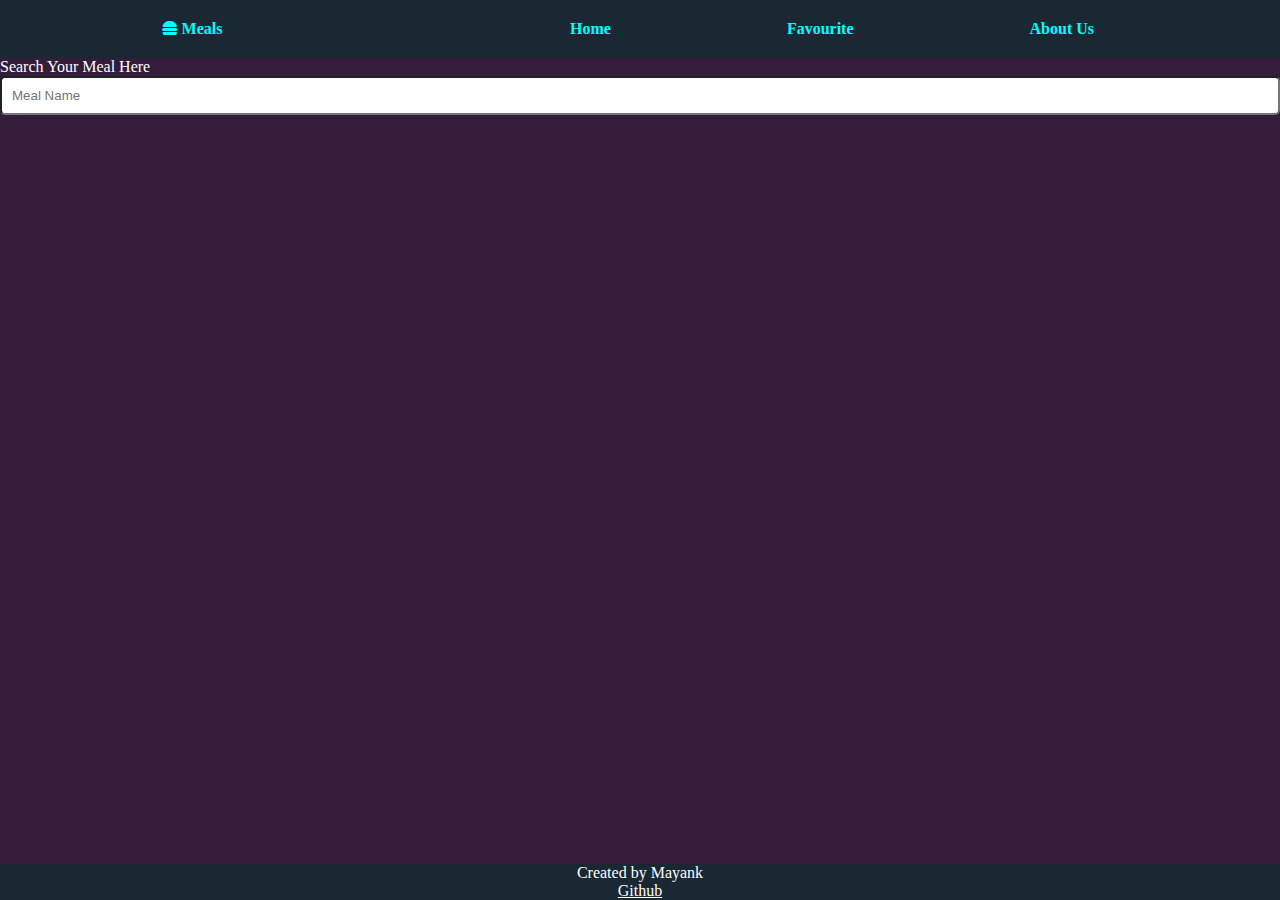
<file: index.html>
<!DOCTYPE html>
<html lang="en">
<head>
    <meta charset="UTF-8">
    <meta name="viewport" content="width=device-width, initial-scale=1.0">
    <title>Meals</title>
    <link rel="stylesheet" href="https://cdn.jsdelivr.net/npm/bootstrap@5.2.3/dist/css/bootstrap.min.css" integrity="sha384-rbsA2VBKQhggwzxH7pPCaAqO46MgnOM80zW1RWuH61DGLwZJEdK2Kadq2F9CUG65" crossorigin="anonymous">
    <link rel="stylesheet" href="https://cdnjs.cloudflare.com/ajax/libs/font-awesome/6.4.2/css/all.min.css">
    <link rel="stylesheet" href="./css/index.css">
</head>
<body>

        <div class="mynavbar">
            <div class="nav-left-element"><a href=""><i class="fa-solid fa-burger"></i> Meals</a></div>
            <dv class="nav-right-element">
                <div class="nav-item"><a href="">Home</a></div>
                <div class="nav-item"><a href="./extra/favourite.html">Favourite</a></div>
                <div class="nav-item"><a href="./extra/about.html">About Us</a></div>
            </dv>

        </div>
        
        
        <!-- mybody -->
        <div class="mybody w-75 m-auto">
            <!-- search header -->
            <div class="search-part">
                <div id="search-meal">Search Your Meal Here</div>
                <div id="search-content">
                    <input type="text" name="searchBox" placeholder="Meal Name">
                    
                </div>
            </div>

            <!-- cards -->
            <div id="mealContainer">

            </div>
        </div>

        <!-- //my footer -->
        <div class="myfooter">
            <div id="footer-text">Created by Mayank</div>
            <div><a href="https:github?mayank9452">Github</a></div>
        </div> 


    <script src="./js/index.js"></script>

    <script src="https://cdn.jsdelivr.net/npm/bootstrap@5.2.3/dist/js/bootstrap.min.js" integrity="sha384-cuYeSxntonz0PPNlHhBs68uyIAVpIIOZZ5JqeqvYYIcEL727kskC66kF92t6Xl2V" crossorigin="anonymous"></script>
</body>
</html>
</file>
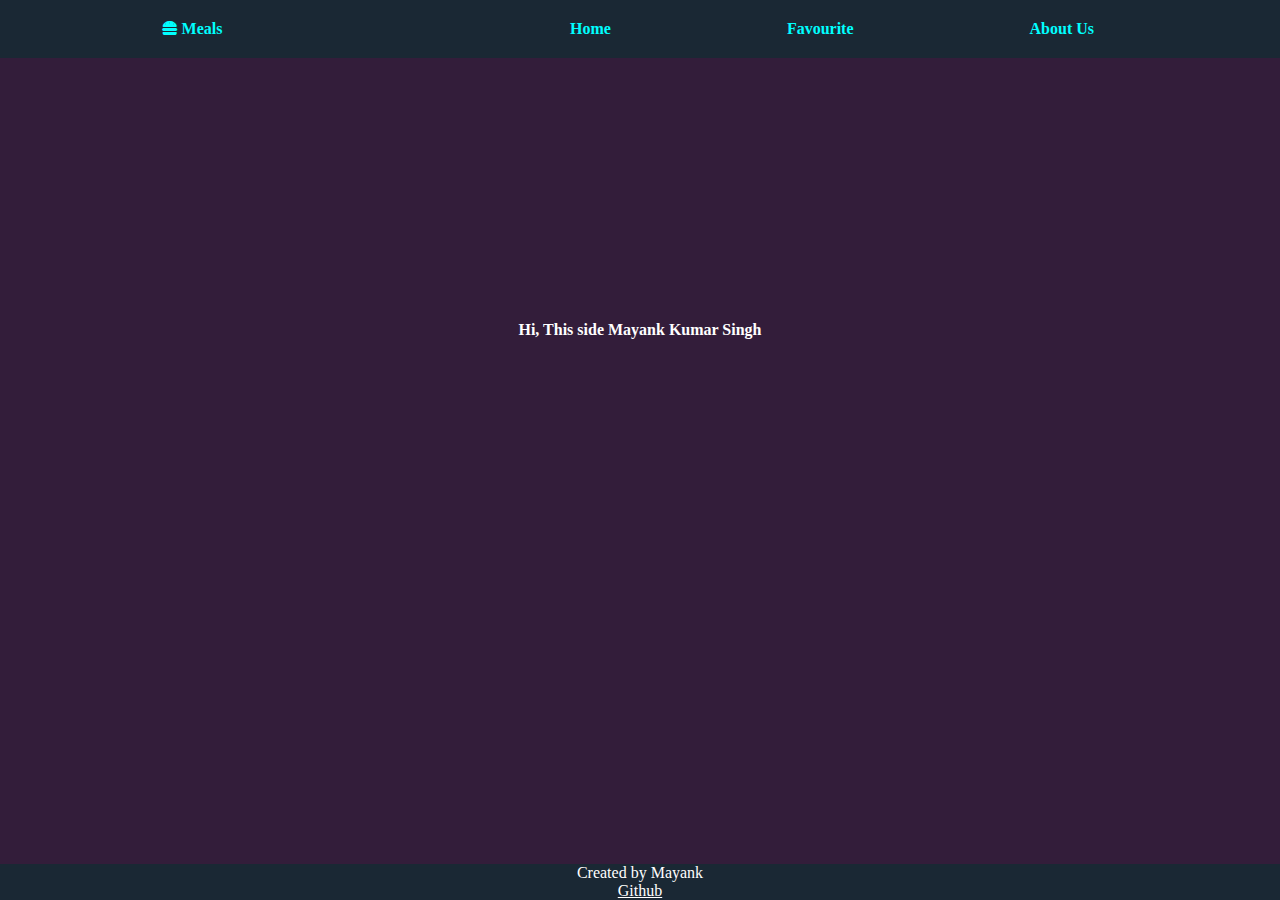
<file: about.html>
<!-- favourite.html -->

<!DOCTYPE html>
<html lang="en">
<head>
    <!-- ... (head content) ... -->
    <link rel="stylesheet" href="https://cdn.jsdelivr.net/npm/bootstrap@5.2.3/dist/css/bootstrap.min.css" integrity="sha384-rbsA2VBKQhggwzxH7pPCaAqO46MgnOM80zW1RWuH61DGLwZJEdK2Kadq2F9CUG65" crossorigin="anonymous">
    <link rel="stylesheet" href="https://cdnjs.cloudflare.com/ajax/libs/font-awesome/6.4.2/css/all.min.css">
    <link rel="stylesheet" href="./index.css">
</head>
<body>
    <div class="mynavbar">
        <div class="nav-left-element"><a href="./"><i class="fa-solid fa-burger"></i> Meals</a></div>
        <dv class="nav-right-element">
            <div class="nav-item"><a href="./">Home</a></div>
            <div class="nav-item"><a href="./favourite.html">Favourite</a></div>
            <div class="nav-item"><a href="./about.html">About Us</a></div>
        </dv>

    </div>
    
    <!-- mybody -->
    <div class="about-me">
        <!-- cards -->
        <h4>Hi, This side Mayank Kumar Singh</h4>
    </div>

    <!-- //my footer -->
    <div class="myfooter">
        <div id="footer-text">Created by Mayank</div>
        <div><a href="https:github?mayank9452">Github</a></div>
    </div> 

</body>
</html>
</file>
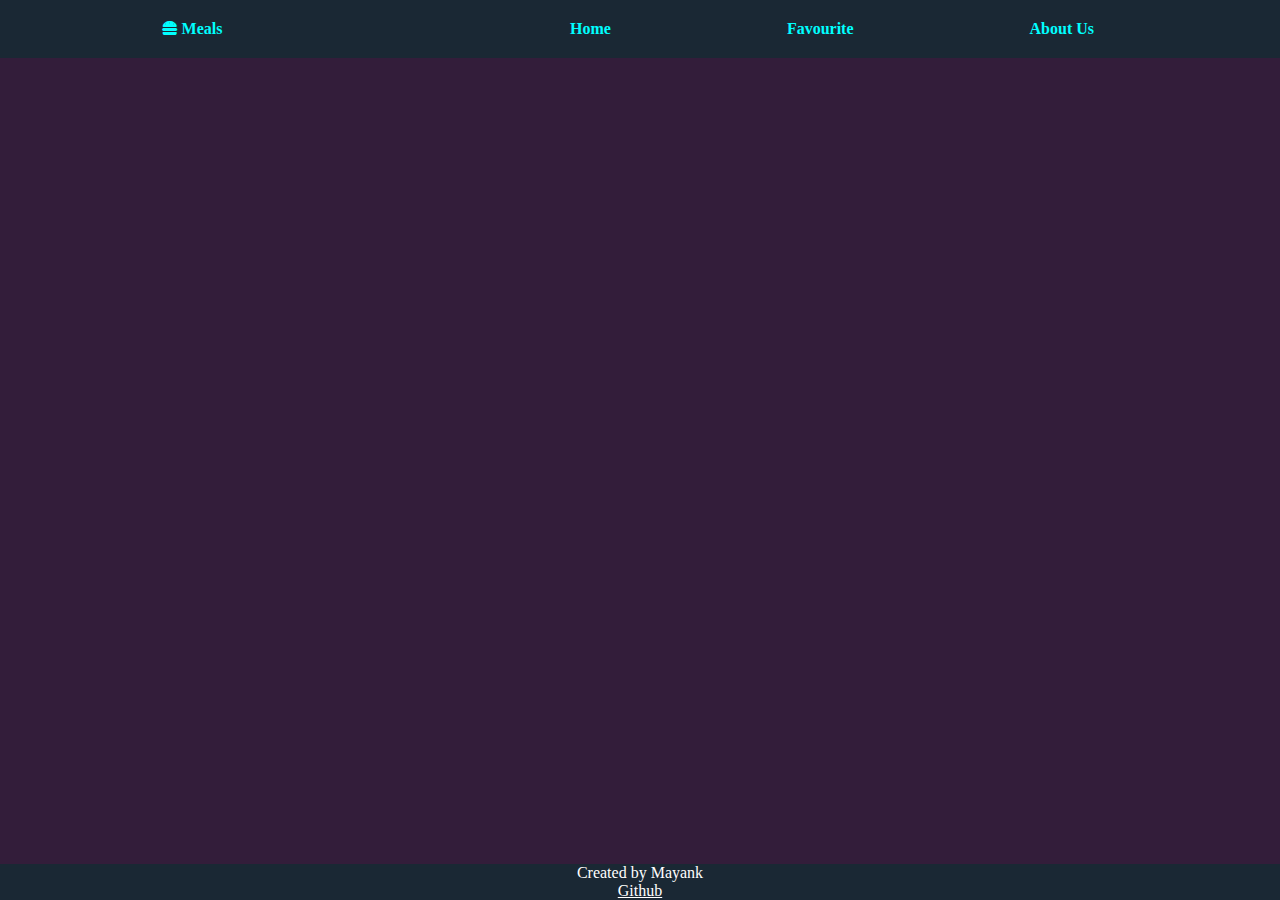
<file: favourite.html>
<!-- favourite.html -->

<!DOCTYPE html>
<html lang="en">
<head>
    <!-- ... (head content) ... -->
    <link rel="stylesheet" href="https://cdn.jsdelivr.net/npm/bootstrap@5.2.3/dist/css/bootstrap.min.css" integrity="sha384-rbsA2VBKQhggwzxH7pPCaAqO46MgnOM80zW1RWuH61DGLwZJEdK2Kadq2F9CUG65" crossorigin="anonymous">
    <link rel="stylesheet" href="https://cdnjs.cloudflare.com/ajax/libs/font-awesome/6.4.2/css/all.min.css">
    <link rel="stylesheet" href="./index.css">
</head>
<body>
    <div class="mynavbar">
        <div class="nav-left-element"><a href="./"><i class="fa-solid fa-burger"></i> Meals</a></div>
        <dv class="nav-right-element">
            <div class="nav-item"><a href="./">Home</a></div>
            <div class="nav-item"><a href="./favourite.html">Favourite</a></div>
            <div class="nav-item"><a href="./about.html">About Us</a></div>
        </dv>

    </div>
    
    <!-- mybody -->
    <div class="mybody p-5">
        <!-- cards -->
        <div id="favouriteMealContainer">
            <!-- Favourite meal cards will be displayed here -->
        </div>
    </div>

    <!-- //my footer -->
    <div class="myfooter">
        <div id="footer-text">Created by Mayank</div>
        <div><a href="https:github?mayank9452">Github</a></div>
    </div> 

    <script src="./favourite.js"></script>
    <!-- ... (other script includes) ... -->
</body>
</html>
</file>
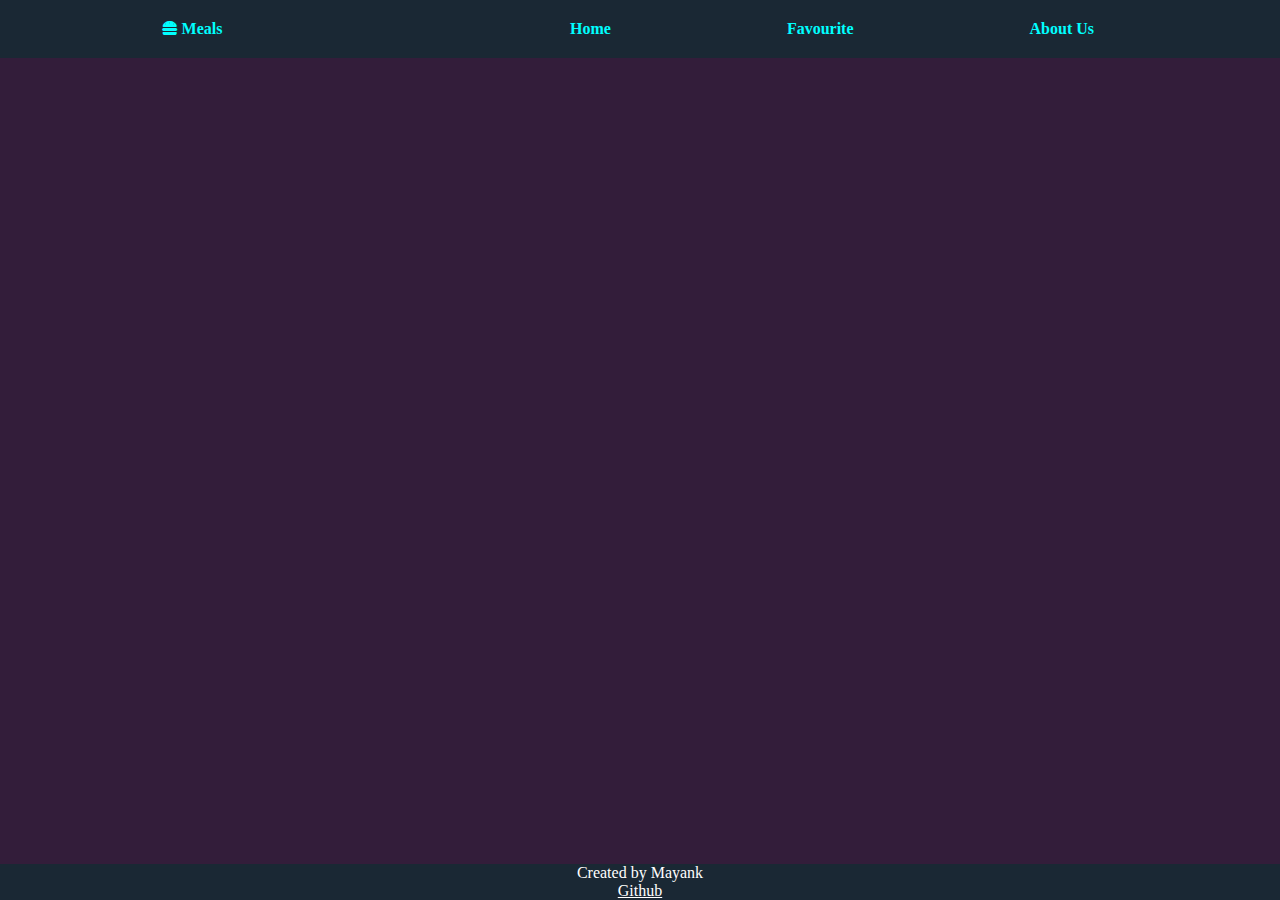
<file: view.html>
<!-- view.html -->

<!DOCTYPE html>
<html lang="en">
<head>
    <meta charset="UTF-8">
    <meta name="viewport" content="width=device-width, initial-scale=1.0">
    <title>Meal Details</title>
    <link rel="stylesheet" href="https://cdn.jsdelivr.net/npm/bootstrap@5.2.3/dist/css/bootstrap.min.css" integrity="sha384-rbsA2VBKQhggwzxH7pPCaAqO46MgnOM80zW1RWuH61DGLwZJEdK2Kadq2F9CUG65" crossorigin="anonymous">
    <link rel="stylesheet" href="https://cdnjs.cloudflare.com/ajax/libs/font-awesome/6.4.2/css/all.min.css">
    <link rel="stylesheet" href="./index.css">
    <!-- Add any necessary CSS or styling here -->
</head>
<body>
    <div class="mynavbar">
        <div class="nav-left-element"><a href="./"><i class="fa-solid fa-burger"></i> Meals</a></div>
        <dv class="nav-right-element">
            <div class="nav-item"><a href="./">Home</a></div>
            <div class="nav-item"><a href="./favourite.html">Favourite</a></div>
            <div class="nav-item"><a href="./about.html">About Us</a></div>
        </dv>

    </div>
    <!-- Display the meal details here -->
    <div id="mealDetails">
        <!-- You can use this div to populate the meal details from the session storage -->
    </div>


    
    <!-- //my footer -->
    <div class="myfooter">
        <div id="footer-text">Created by Mayank</div>
        <div><a href="https:github?mayank9452">Github</a></div>
    </div>

    <!-- Add any necessary JavaScript or script includes here -->
    <script src="./view.js"></script>
</body>
</html>
</file>
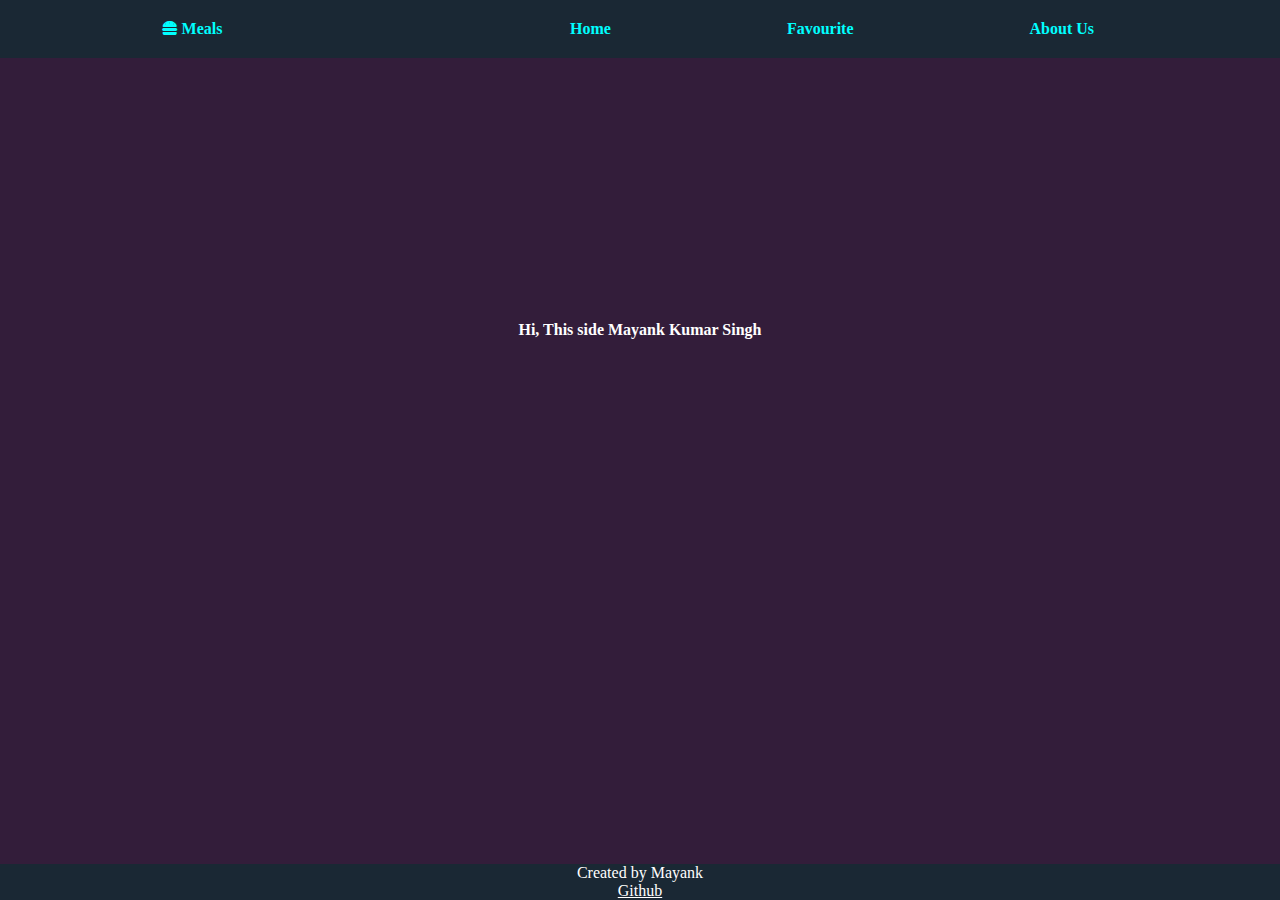
<file: extra/about.html>
<!-- favourite.html -->

<!DOCTYPE html>
<html lang="en">
<head>
    <!-- ... (head content) ... -->
    <link rel="stylesheet" href="https://cdn.jsdelivr.net/npm/bootstrap@5.2.3/dist/css/bootstrap.min.css" integrity="sha384-rbsA2VBKQhggwzxH7pPCaAqO46MgnOM80zW1RWuH61DGLwZJEdK2Kadq2F9CUG65" crossorigin="anonymous">
    <link rel="stylesheet" href="https://cdnjs.cloudflare.com/ajax/libs/font-awesome/6.4.2/css/all.min.css">
    <link rel="stylesheet" href="../css/index.css">
</head>
<body>
    <div class="mynavbar">
        <div class="nav-left-element"><a href="../index.html"><i class="fa-solid fa-burger"></i> Meals</a></div>
        <dv class="nav-right-element">
            <div class="nav-item"><a href="../index.html">Home</a></div>
            <div class="nav-item"><a href="./favourite.html">Favourite</a></div>
            <div class="nav-item"><a href="./about.html">About Us</a></div>
        </dv>

    </div>
    
    <!-- mybody -->
    <div class="about-me">
        <!-- cards -->
        <h4>Hi, This side Mayank Kumar Singh</h4>
    </div>

    <!-- //my footer -->
    <div class="myfooter">
        <div id="footer-text">Created by Mayank</div>
        <div><a href="https:github?mayank9452">Github</a></div>
    </div> 

</body>
</html>
</file>
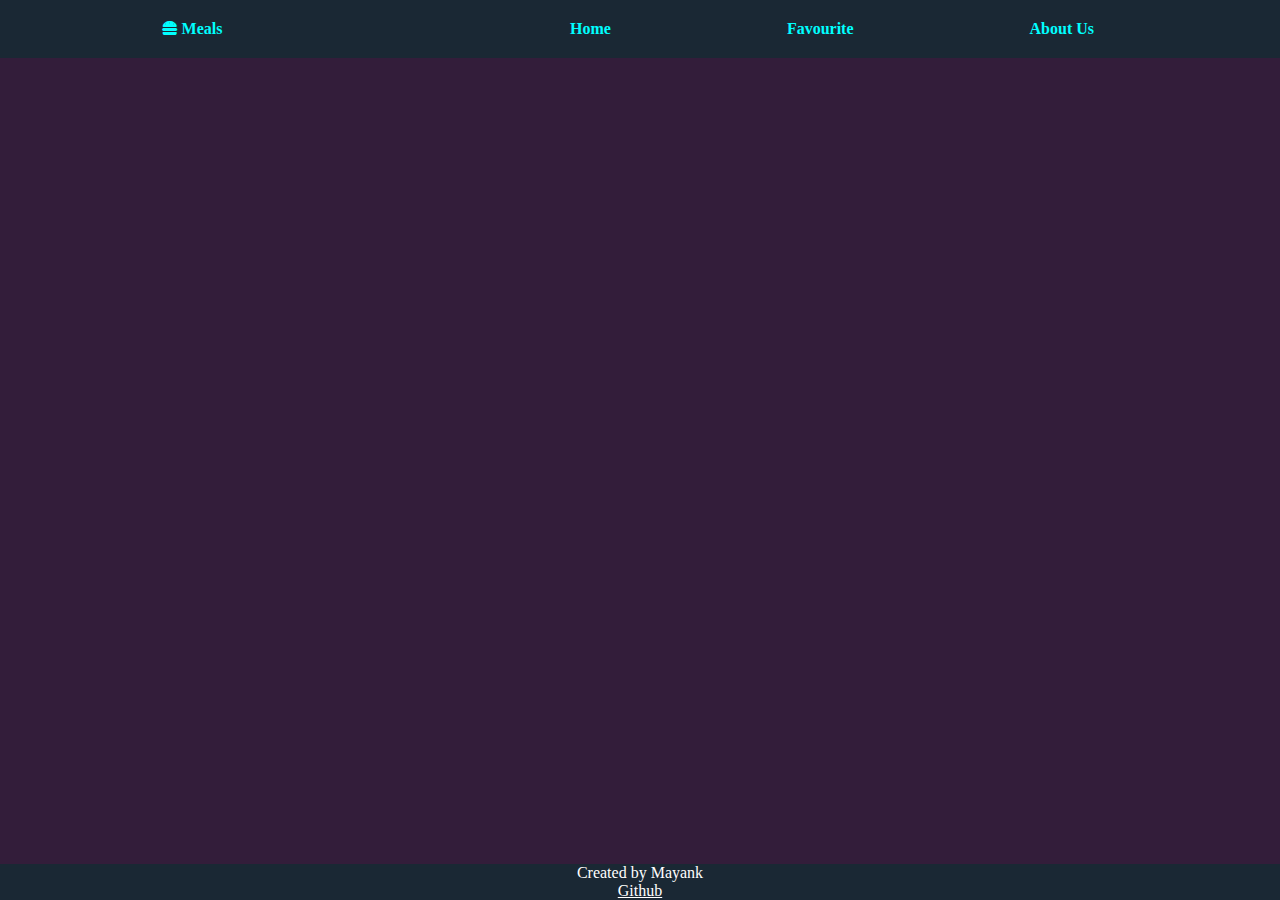
<file: extra/favourite.html>
<!-- favourite.html -->

<!DOCTYPE html>
<html lang="en">
<head>
    <!-- ... (head content) ... -->
    <link rel="stylesheet" href="https://cdn.jsdelivr.net/npm/bootstrap@5.2.3/dist/css/bootstrap.min.css" integrity="sha384-rbsA2VBKQhggwzxH7pPCaAqO46MgnOM80zW1RWuH61DGLwZJEdK2Kadq2F9CUG65" crossorigin="anonymous">
    <link rel="stylesheet" href="https://cdnjs.cloudflare.com/ajax/libs/font-awesome/6.4.2/css/all.min.css">
    <link rel="stylesheet" href="../css/index.css">
</head>
<body>
    <div class="mynavbar">
        <div class="nav-left-element"><a href="../index.html"><i class="fa-solid fa-burger"></i> Meals</a></div>
        <dv class="nav-right-element">
            <div class="nav-item"><a href="../index.html">Home</a></div>
            <div class="nav-item"><a href="./favourite.html">Favourite</a></div>
            <div class="nav-item"><a href="./about.html">About Us</a></div>
        </dv>

    </div>
    
    <!-- mybody -->
    <div class="mybody p-5">
        <!-- cards -->
        <div id="favouriteMealContainer">
            <!-- Favourite meal cards will be displayed here -->
        </div>
    </div>

    <!-- //my footer -->
    <div class="myfooter">
        <div id="footer-text">Created by Mayank</div>
        <div><a href="https:github?mayank9452">Github</a></div>
    </div> 

    <script src="../js/favourite.js"></script>
    <!-- ... (other script includes) ... -->
</body>
</html>
</file>
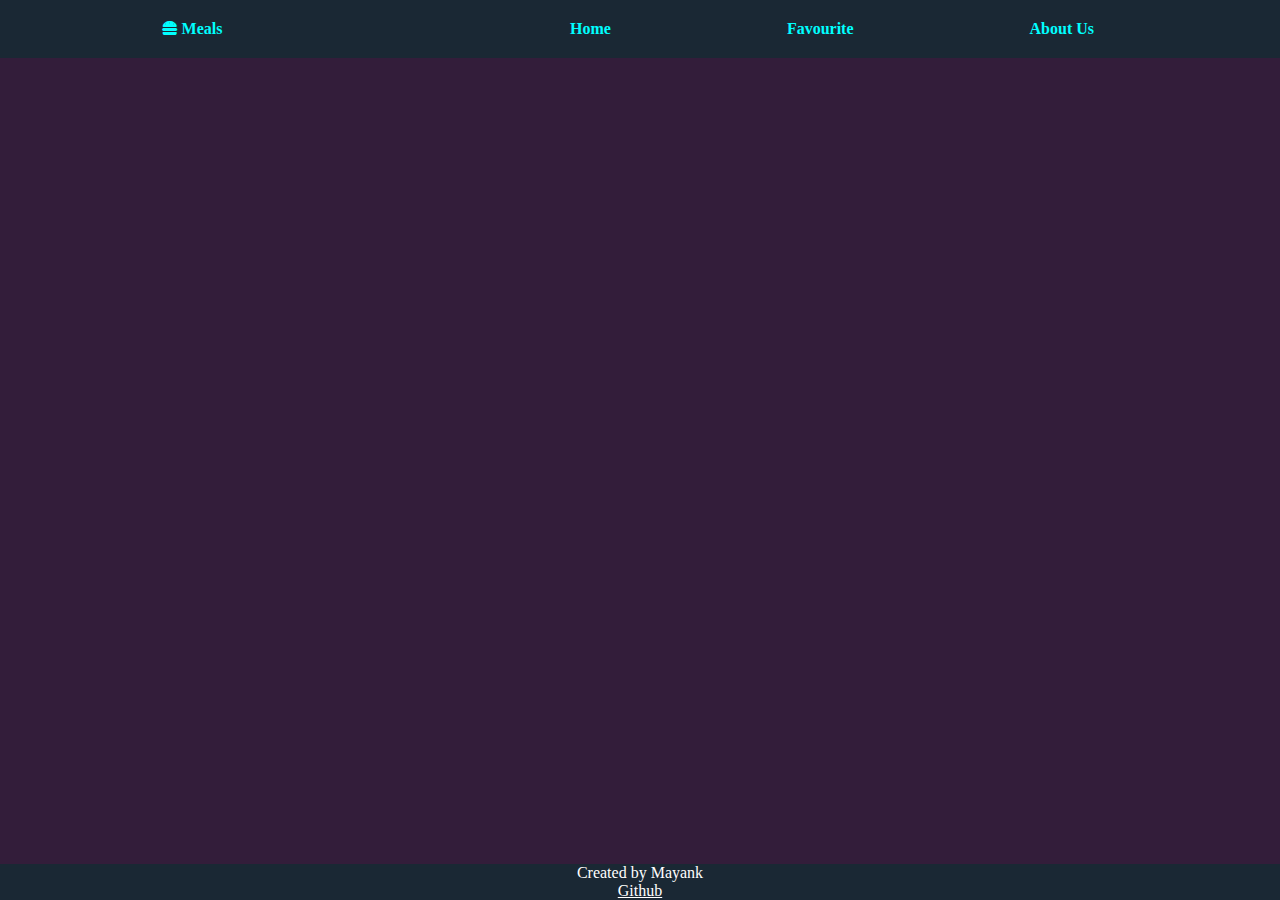
<file: extra/view.html>
<!-- view.html -->

<!DOCTYPE html>
<html lang="en">
<head>
    <meta charset="UTF-8">
    <meta name="viewport" content="width=device-width, initial-scale=1.0">
    <title>Meal Details</title>
    <link rel="stylesheet" href="https://cdn.jsdelivr.net/npm/bootstrap@5.2.3/dist/css/bootstrap.min.css" integrity="sha384-rbsA2VBKQhggwzxH7pPCaAqO46MgnOM80zW1RWuH61DGLwZJEdK2Kadq2F9CUG65" crossorigin="anonymous">
    <link rel="stylesheet" href="https://cdnjs.cloudflare.com/ajax/libs/font-awesome/6.4.2/css/all.min.css">
    <link rel="stylesheet" href="../css/index.css">
    <!-- Add any necessary CSS or styling here -->
</head>
<body>
    <div class="mynavbar">
        <div class="nav-left-element"><a href="../index.html"><i class="fa-solid fa-burger"></i> Meals</a></div>
        <dv class="nav-right-element">
            <div class="nav-item"><a href="../index.html">Home</a></div>
            <div class="nav-item"><a href="./favourite.html">Favourite</a></div>
            <div class="nav-item"><a href="./about.html">About Us</a></div>
        </dv>

    </div>
    <!-- Display the meal details here -->
    <div id="mealDetails">
        <!-- You can use this div to populate the meal details from the session storage -->
    </div>


    
    <!-- //my footer -->
    <div class="myfooter">
        <div id="footer-text">Created by Mayank</div>
        <div><a href="https:github?mayank9452">Github</a></div>
    </div>

    <!-- Add any necessary JavaScript or script includes here -->
    <script src="../js/view.js"></script>
</body>
</html>
</file>
<file: css/index.css>
*{
    margin: 0;
    padding: 0;
    box-sizing: border-box;
}
html, body{
    background-color: #331d3a;
    min-height: 100vh;
    display: flex;
    flex-direction: column;
}
.mynavbar{
    display: flex;
    justify-content: space-between;
    text-align: center;
    font-weight: bold;
    position: inherit;
    top: 0;
    background-color: #1a2834;
}
.nav-left-element{
    width: 30%;
    /* border: 2px solid red; */
    padding: 20px;

}
.nav-right-element{
    width: 70%;
    display: flex;
    /* border: 2px solid blue; */
    justify-content: space-evenly;
    padding: 20px;
}
.nav-item{
    /* padding: 20px; */
    /* padding: 5px; */
}
.mynavbar a{
    text-decoration: none;
    padding: 10px;
    color: aqua;

}
.mynavbar a:hover{
    color: orange;
    border-bottom: 1px solid orange;

}
#just-below-navbar{
    width: 70%;
    margin: auto;
    margin-top: 2rem;
    font-weight: bold;

}
#just-below-navbar input{
    width: 90%;
    padding: 10px;
    border-radius: 20px;
}

.myfooter a{
    color: white;
}

#mealContainer{
    /* border: 5px solid green; */
}
.myCard{
    /* width: 25%; */
    /* border: 2px solid red; */
    display: inline-block;
    margin: 20px;
    padding: 19px;
}
.btnDiv{
    display: flex;
    justify-content: space-between;
}
.btnDiv button{
    padding: 5px;
    border-radius: 5px;
}
#search-meal{
    color: white;

}
.search-part input{
    width: 100%;
    border-radius: 5px;
    padding: 10px;
}

#search-content{
    display: flex;
}
#main-container {
  min-height: 100%;
  display: flex;
  flex-direction: column;
}

.myfooter {
  /* Keep the footer at the bottom */
  margin-top: auto;
  width: 100%;
  /* position: fixed;
  bottom: 0%;
  height: 60px; */
  background: #1a2834;
  color: white;
  display: flex;
  flex-direction: column;
  align-items: center;
  /* Add other styles as necessary */
}
.about-me{
    color: white;
    /* text-align: center; */
    width: 80%;
    margin: auto;
    display: flex;
    align-items: center;
    justify-content: center;
}
#mealDetails{

    color: white;
    display: flex;
    flex-direction: column;
    align-items: center;
    margin-top: 2rem;
    width: 80%;
    margin: auto;
}
.mealsImg{
    text-align: center;
    width: 200px;
    height: 200px;
}
</file>
<file: index.css>
*{
    margin: 0;
    padding: 0;
    box-sizing: border-box;
}
html, body{
    background-color: #331d3a;
    min-height: 100vh;
    display: flex;
    flex-direction: column;
}
.mynavbar{
    display: flex;
    justify-content: space-between;
    text-align: center;
    font-weight: bold;
    position: inherit;
    top: 0;
    background-color: #1a2834;
}
.nav-left-element{
    width: 30%;
    /* border: 2px solid red; */
    padding: 20px;

}
.nav-right-element{
    width: 70%;
    display: flex;
    /* border: 2px solid blue; */
    justify-content: space-evenly;
    padding: 20px;
}
.nav-item{
    /* padding: 20px; */
    /* padding: 5px; */
}
.mynavbar a{
    text-decoration: none;
    padding: 10px;
    color: aqua;

}
.mynavbar a:hover{
    color: orange;
    border-bottom: 1px solid orange;

}
#just-below-navbar{
    width: 70%;
    margin: auto;
    margin-top: 2rem;
    font-weight: bold;

}
#just-below-navbar input{
    width: 90%;
    padding: 10px;
    border-radius: 20px;
}

.myfooter a{
    color: white;
}

#mealContainer{
    /* border: 5px solid green; */
}
.myCard{
    /* width: 25%; */
    /* border: 2px solid red; */
    display: inline-block;
    margin: 20px;
    padding: 19px;
}
.btnDiv{
    display: flex;
    justify-content: space-between;
}
.btnDiv button{
    padding: 5px;
    border-radius: 5px;
}
#search-meal{
    color: white;

}
.search-part input{
    width: 100%;
    border-radius: 5px;
    padding: 10px;
}

#search-content{
    display: flex;
}
#main-container {
  min-height: 100%;
  display: flex;
  flex-direction: column;
}

.myfooter {
  /* Keep the footer at the bottom */
  margin-top: auto;
  width: 100%;
  /* position: fixed;
  bottom: 0%;
  height: 60px; */
  background: #1a2834;
  color: white;
  display: flex;
  flex-direction: column;
  align-items: center;
  /* Add other styles as necessary */
}
.about-me{
    color: white;
    /* text-align: center; */
    width: 80%;
    margin: auto;
    display: flex;
    align-items: center;
    justify-content: center;
}
#mealDetails{

    color: white;
    display: flex;
    flex-direction: column;
    align-items: center;
    margin-top: 2rem;
    width: 80%;
    margin: auto;
}
.mealsImg{
    text-align: center;
    width: 200px;
    height: 200px;
}
</file>
